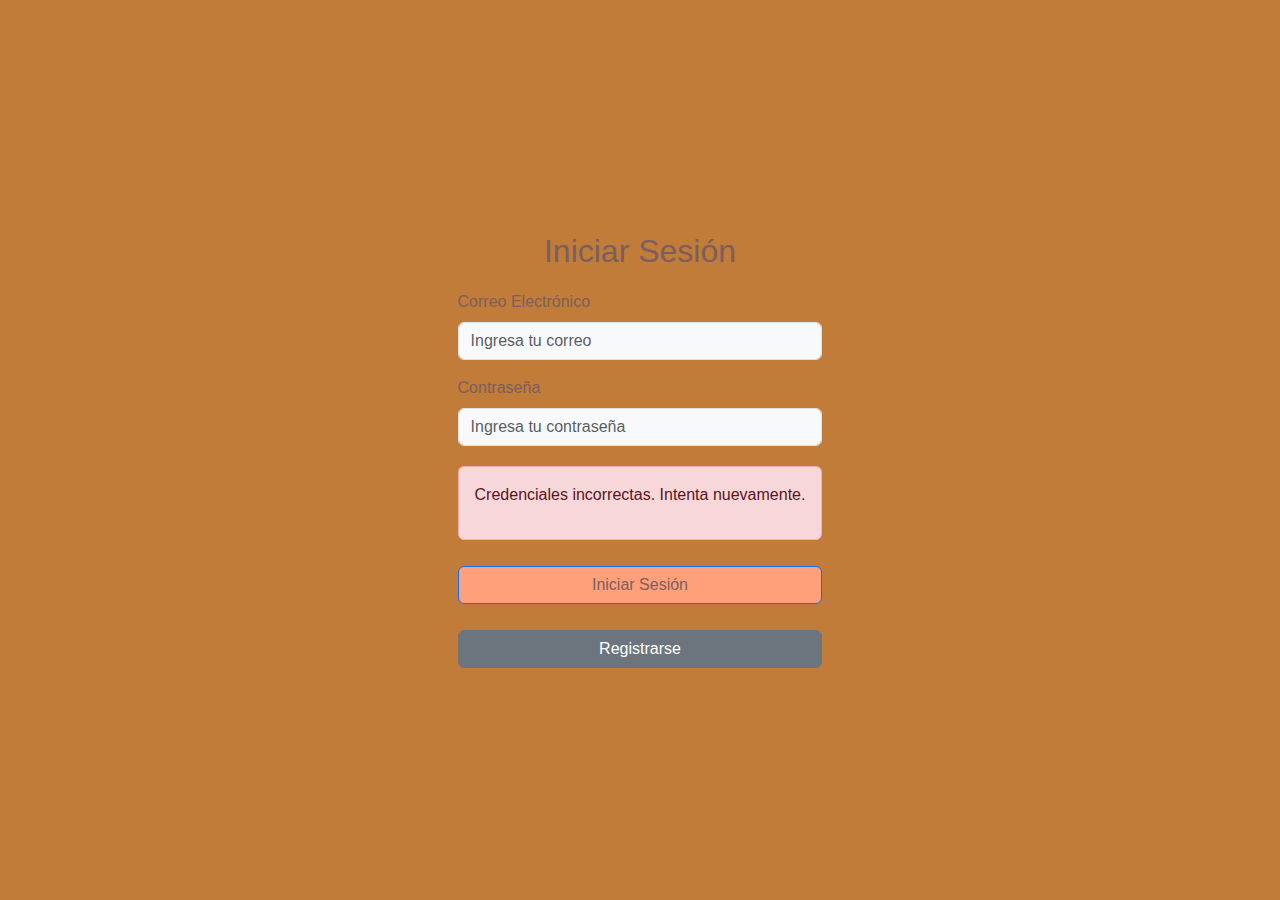
<file: dulces-web/target/classes/templates/login.html>
<!DOCTYPE html>
<html lang="es">
<head>
    <meta charset="UTF-8">
    <meta name="viewport" content="width=device-width, initial-scale=1.0">
    <title>Dulces de Jesús - Iniciar Sesión</title>
    <link rel="icon" href="favicon.ico">
    <link href="https://cdn.jsdelivr.net/npm/bootstrap@5.3.0/dist/css/bootstrap.min.css" rel="stylesheet">
    <link href="https://cdnjs.cloudflare.com/ajax/libs/font-awesome/6.0.0-beta3/css/all.min.css" rel="stylesheet">
    <style>
        /* Estilos personalizados */
        :root {
            --color-bg: #c07c38;
            --color-text: #7c5e5e; 
            --color-primary: #fbbebb;
            --color-secondary: #FFA07A;
            --color-terciario: #713911;
        }

        html, body {
            height: 100%;
            margin: 0;
            padding: 0;
            display: flex;
            justify-content: center;
            align-items: center;
            font-family: 'Open Sans', sans-serif;
        }

        body {
            background-color: var(--color-bg);
            color: var(--color-text);
        }

        .navbar {
            background-color: var(--color-primary) !important;
        }

        .navbar-brand {
            color: #7f5151 !important;
            font-size: 1.5rem;
            font-weight: bold;
        }

        .navbar-brand img {
            width: 80px;
            height: auto;
            border-radius: 50%;
        }

        .nav-link {
            color: #7f5151 !important;
            font-size: 1.1rem;
        }

        footer {
            background-color: var(--color-terciario);
            color: var(--color-text);
            text-align: center;
            padding: 1rem 0;
            width: 100%;
        }

        .form-control {
            background-color: #f8f9fa;
        }

        .btn-primary {
            background-color: var(--color-secondary);
            color: var(--color-text);
        }

        .form-container {
            display: flex;
            justify-content: center;
            width: 100%;
            max-width: 900px;
            margin: 0;
            padding: 20px;
            box-sizing: border-box;
        }

        .form-section {
            width: 100%;
        }

        .register-form {
            display: none;
        }

        .form-section h2 {
            text-align: center;
            margin-bottom: 20px;
        }

        .form-section button {
            width: 100%;
            margin-top: 10px;
        }

        /* Mensaje de error */
        .alert {
            margin-top: 20px;
        }
    </style>
</head>
<body>
    <!-- Formulario de inicio de sesión -->
    <div class="form-container">
        <div class="form-section">
            <h2>Iniciar Sesión</h2>

            <!-- Formulario Thymeleaf -->
            <form action="/login" method="POST">
                <div class="mb-3">
                    <label for="email" class="form-label">Correo Electrónico</label>
                    <input type="email" class="form-control" id="email" name="email" placeholder="Ingresa tu correo" required>
                </div>
                <div class="mb-3">
                    <label for="password" class="form-label">Contraseña</label>
                    <input type="password" class="form-control" id="password" name="password" placeholder="Ingresa tu contraseña" required>
                </div>

                <!-- Mensaje de error -->
                <div th:if="${error}" class="alert alert-danger" role="alert">
                    <p>Credenciales incorrectas. Intenta nuevamente.</p>
                </div>

                <button type="submit" class="btn btn-primary">Iniciar Sesión</button>
            </form>

            <div class="mt-3 text-center">
                <button class="btn btn-secondary" onclick="toggleRegisterForm()">Registrarse</button>
            </div>
        </div>

        <!-- Formulario de registro (oculto inicialmente) -->
        <div class="form-section register-form" id="registerForm">
            <h2>Registro</h2>
            <form th:action="@{/registro}" method="post">
                <div class="mb-3">
                    <label for="name" class="form-label">Nombre:</label>
                    <input type="text" class="form-control" id="name" name="name" required>
                </div>
                <div class="mb-3">
                    <label for="registerEmail" class="form-label">Correo:</label>
                    <input type="email" class="form-control" id="registerEmail" name="registerEmail" required>
                </div>
                <div class="mb-3">
                    <label for="registerPassword" class="form-label">Contraseña:</label>
                    <input type="password" class="form-control" id="registerPassword" name="registerPassword" required>
                </div>
                
                <!-- Mensaje de error -->
                <div th:if="${error}" class="alert alert-danger" role="alert">
                    <p th:text="${error}"></p>
                </div>
                
                <button type="submit" class="btn btn-primary w-100">Registrar</button>
            </form>
            <div class="mt-3 text-center">
                <button class="btn btn-secondary" onclick="toggleRegisterForm()">Volver al Login</button>
            </div>
        </div>
    <!-- Bootstrap JS -->
    <script src="https://cdn.jsdelivr.net/npm/bootstrap@5.3.0/dist/js/bootstrap.bundle.min.js"></script>

    <script>
        // Función para mostrar y ocultar el formulario de registro
        function toggleRegisterForm() {
            const registerForm = document.getElementById('registerForm');
            const loginForm = document.querySelector('.form-section');

            if (registerForm.style.display === 'none' || registerForm.style.display === '') {
                registerForm.style.display = 'block';
                loginForm.style.display = 'none';
            } else {
                registerForm.style.display = 'none';
                loginForm.style.display = 'block';
            }
        }
    </script>
</body>
</html>
</file>
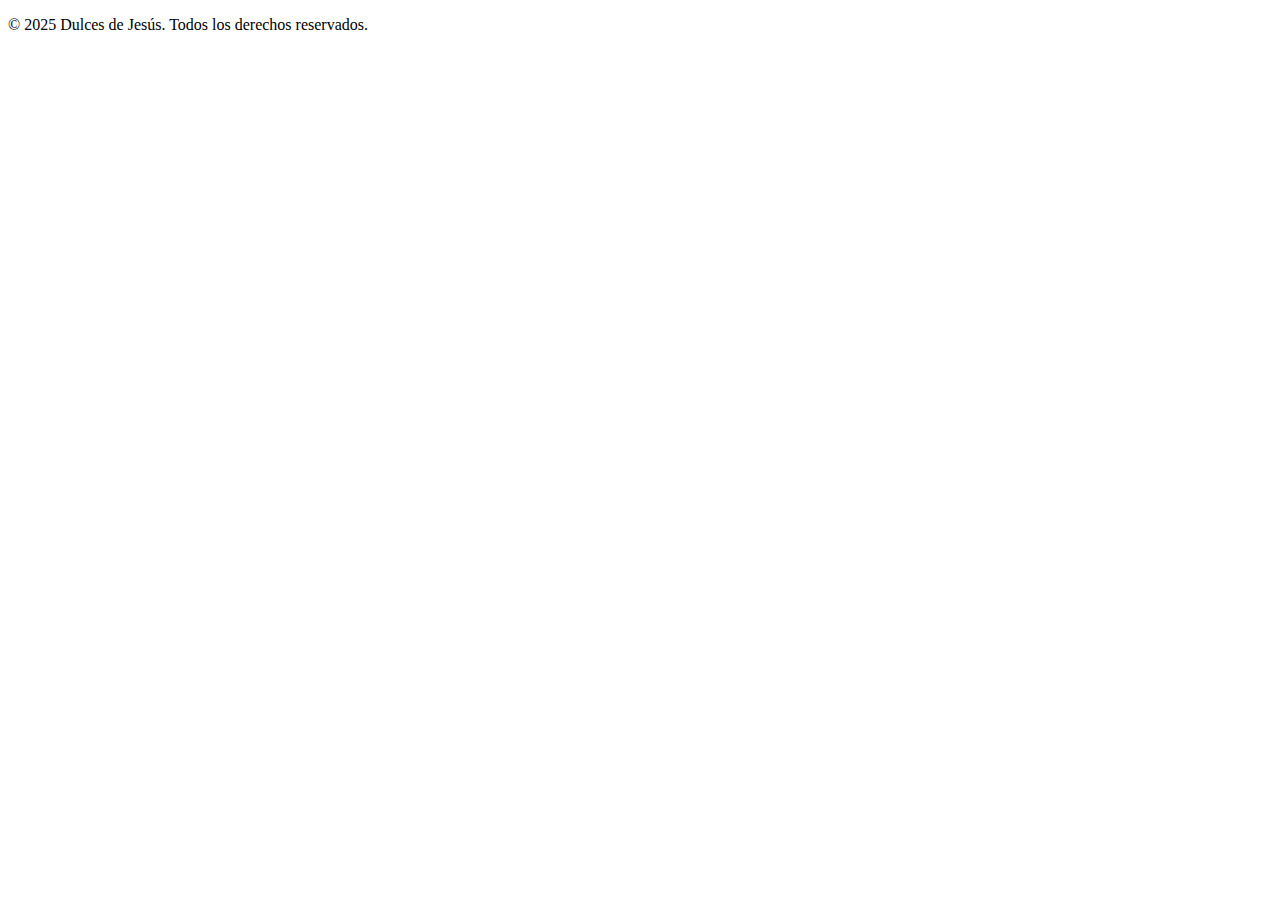
<file: dulces-web/target/classes/templates/fragments/footer.html>
<!DOCTYPE html>
<html xmlns:th="http://www.thymeleaf.org">
<body>
    <footer th:fragment="footer" class="text-center py-3">
        <p>&copy; 2025 Dulces de Jesús. Todos los derechos reservados.</p>
    </footer>
</body>
</html>
</file>
